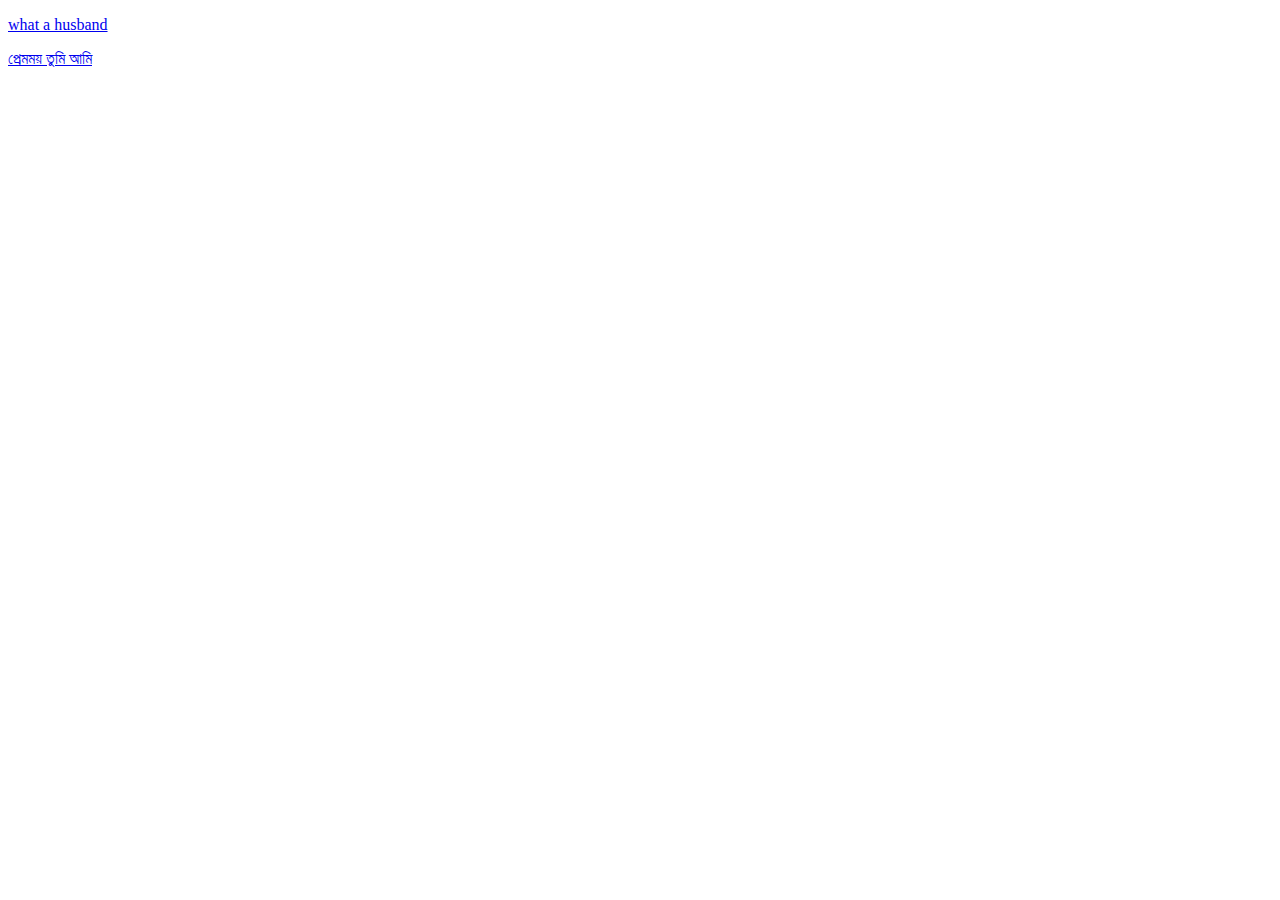
<file: index.html>
<!DOCTYPE html>
<html lang="en">
<head>
    <meta charset="UTF-8">
    <meta name="viewport" content="width=device-width, initial-scale=1.0">
    <title>Story</title>
</head>
<body>
    <p>
        <a href="what a husband.html">what a husband</a>
    </p>
    <p>
        <a href="প্রেমময় তুমি আমি.html">প্রেমময় তুমি আমি</a>
    </p>
</body>
</html>
</file>
